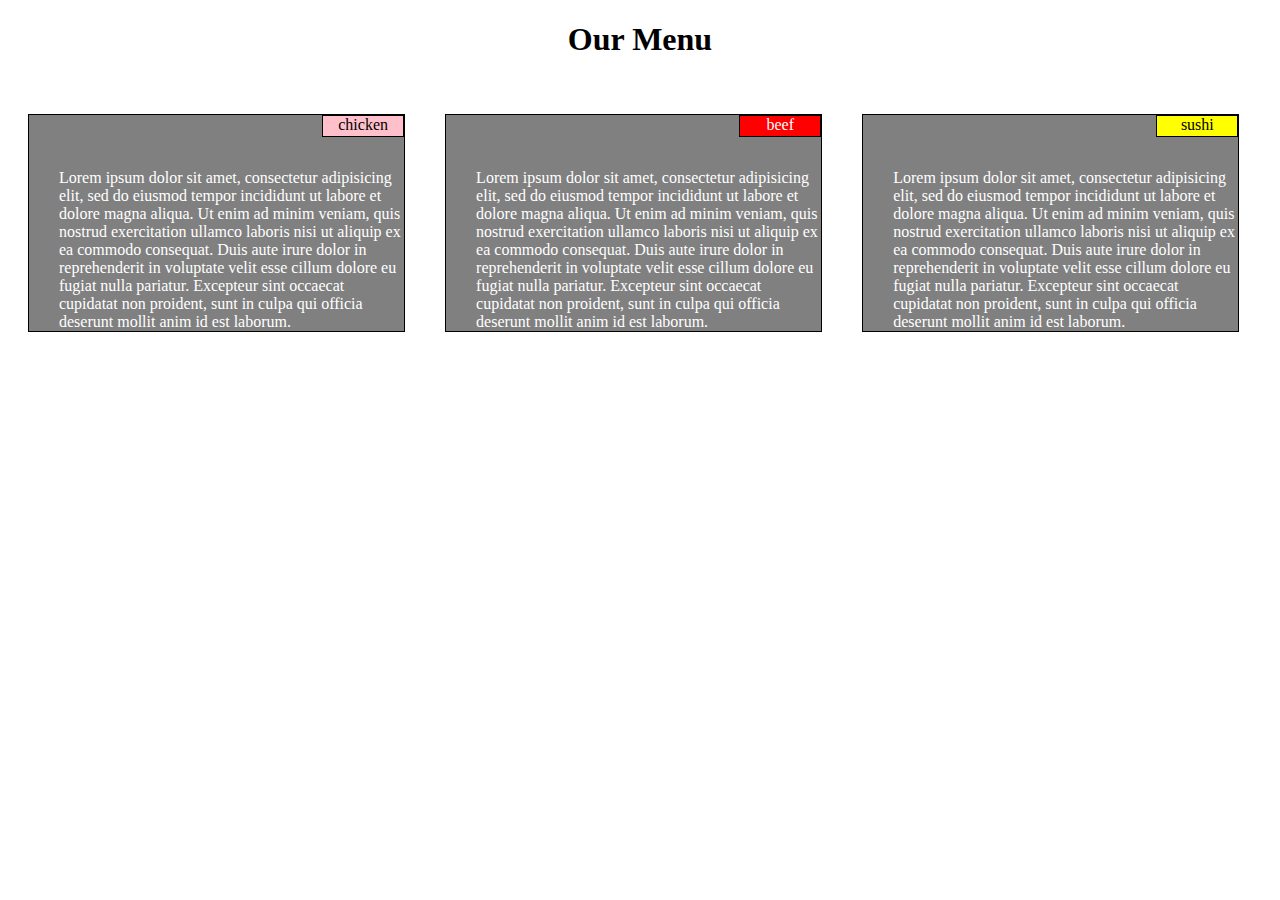
<file: module2-solution/index.html>
<!DOCTYPE html>
<html>
<head>
	<title>Menu</title>
	<link rel="stylesheet" href="stylesheet.css">
</head>
<body>
<h1>Our Menu</h1><br>
<div class="row">
<div class="col-lg-2 col-md-3"><p><span class="subtitle1">chicken</span><br><br><br><span>Lorem ipsum dolor sit amet, consectetur adipisicing elit, sed do eiusmod
tempor incididunt ut labore et dolore magna aliqua. Ut enim ad minim veniam,
quis nostrud exercitation ullamco laboris nisi ut aliquip ex ea commodo
consequat. Duis aute irure dolor in reprehenderit in voluptate velit esse
cillum dolore eu fugiat nulla pariatur. Excepteur sint occaecat cupidatat non
proident, sunt in culpa qui officia deserunt mollit anim id est laborum.</span></p></div>
<div class="col-lg-2 col-md-3"><p><span class="subtitle2">beef</span><br><br><br><span>Lorem ipsum dolor sit amet, consectetur adipisicing elit, sed do eiusmod
tempor incididunt ut labore et dolore magna aliqua. Ut enim ad minim veniam,
quis nostrud exercitation ullamco laboris nisi ut aliquip ex ea commodo
consequat. Duis aute irure dolor in reprehenderit in voluptate velit esse
cillum dolore eu fugiat nulla pariatur. Excepteur sint occaecat cupidatat non
proident, sunt in culpa qui officia deserunt mollit anim id est laborum.</span></p></div>
<div class="col-lg-2 col-md-6"><p><span class="subtitle3">sushi</span><br><br><br><span>Lorem ipsum dolor sit amet, consectetur adipisicing elit, sed do eiusmod
tempor incididunt ut labore et dolore magna aliqua. Ut enim ad minim veniam,
quis nostrud exercitation ullamco laboris nisi ut aliquip ex ea commodo
consequat. Duis aute irure dolor in reprehenderit in voluptate velit esse
cillum dolore eu fugiat nulla pariatur. Excepteur sint occaecat cupidatat non
proident, sunt in culpa qui officia deserunt mollit anim id est laborum.</span></p></div> 
</div>
</body>
</html>
</file>
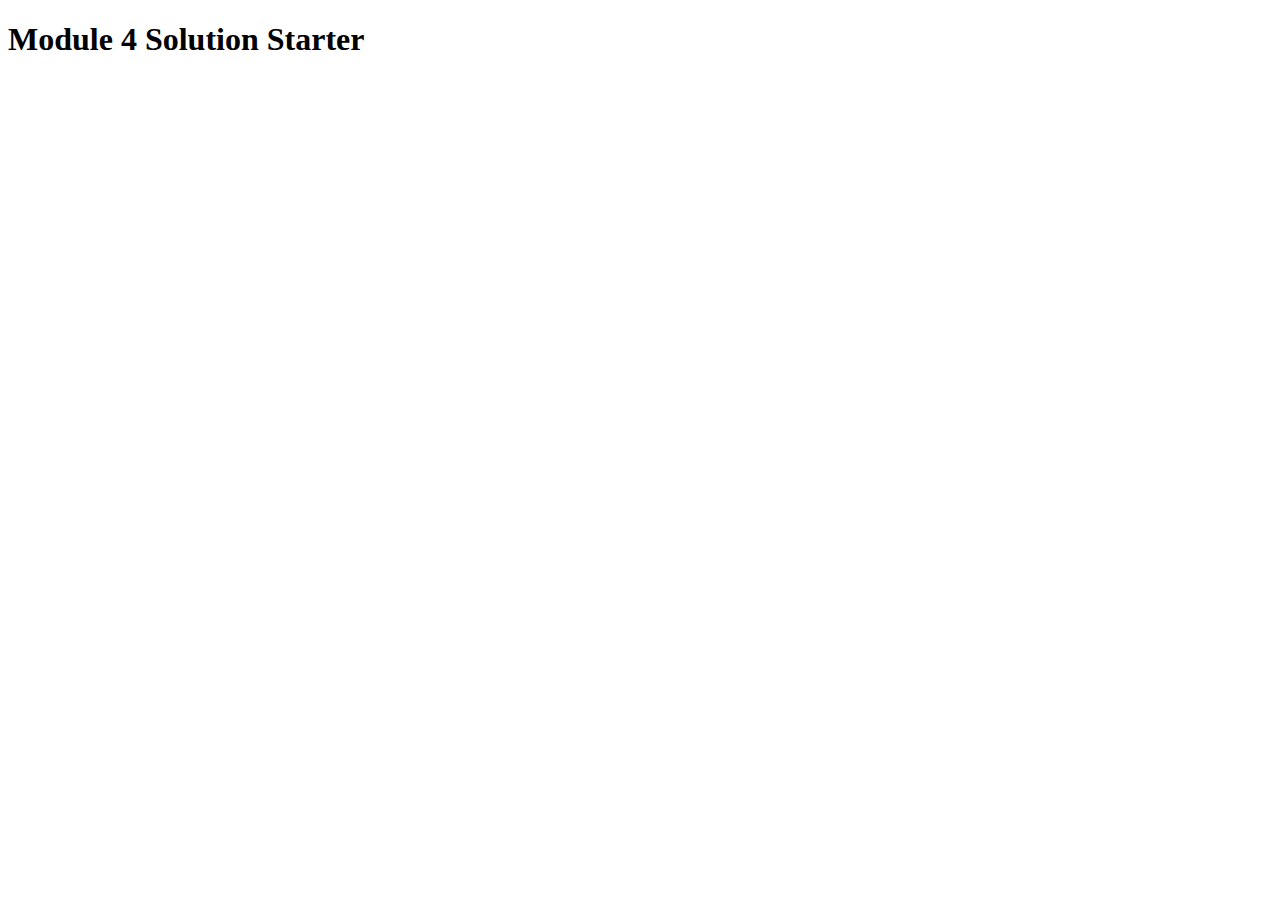
<file: module4-solution/index.html>
<!DOCTYPE html>
<html>
<head>
  <meta charset="utf-8">
  <title>Module 4 Solution Starter</title>
  <script src="SpeakHello.js"></script>
  <script src="SpeakGoodBye.js"></script>
  <script src="script.js"></script>
</head>
<body>
  <h1>Module 4 Solution Starter</h1>
</body>
</html>
</file>
<file: module2-solution/stylesheet.css>
.subtitle1
{
	position: relative;
   text-align: center;
   border: 1px solid black;
  background-color: pink;
  width: 80px;
  height: 20px;
  font-family: algerian;
  color: black;
  float: right;
  
}
.subtitle2
{
	position: relative;
   text-align: center;
   border: 1px solid black;
  background-color: red;
  width: 80px;
  height: 20px;
  font-family: algerian;
  color: white;
  float: right;
}
.subtitle3
{
	position: relative;
   text-align: center;
   border: 1px solid black;
  background-color: yellow;
  width: 80px;
  height: 20px;
  font-family: algerian;
  color: black;
  float: right;
}
}

*{
	box-sizing: border-box;

}
	p{
  border: 1px solid black;
  background-color: grey;
  width: auto;
  height: auto;
  margin-right: 20px;
  margin-left: 20px;
  font-family: ink free;
  color: white;
  padding-left: 30px;

}
.row{
  width: 100%;

}
h1
{
	text-align: center;	
	font-family: broadway;
}

 
	@media(min-width: 992px){
    .col-lg-1, .col-lg-2, .col-lg-3, .col-lg-4, .col-lg-5, .col-lg-6
    {
    	float: left;
    }
    .col-lg-1{
    	width: 16.66%;
  }
    .col-lg-2{
    	width: 33%;
    }
	.col-lg-3{
		width: 49.99%;
		}
		.col-lg-4{
			width: 66.64%;
			}
			.col-lg-5{
				width: 83.33%;
				}
				.col-lg-6{
					width: 100%;
					}

				}
@media(min-width: 768px) and (max-width: 991px) {
	.col-md-1, .col-md-2, .col-md-3, .col-md-4, .col-md-5, .col-md-6{
    	float: left;
    }
	 
    .col-md-1{
    	width: 16.66%;
    }
    .col-md-2{
    	width: 33.33%;
    }
	.col-md-3{
		width: 49.99%;
		}
		.col-md-4{
			width: 66.64%;
			}
			.col-md-5{
				width: 83.33%;
				}
				.col-md-6{
					width: 100%;
					}}
</file>
